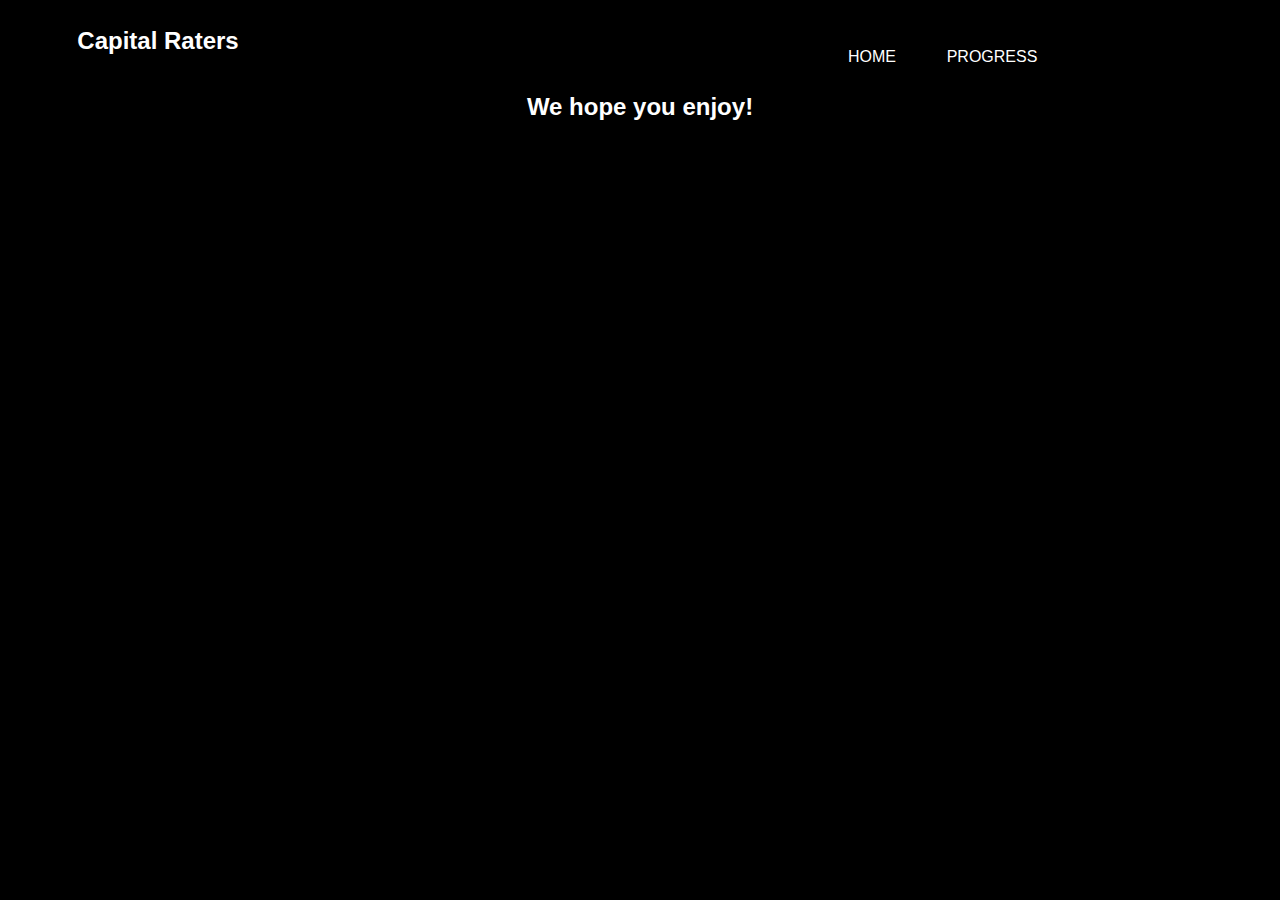
<file: map.html>
<!DOCTYPE html>
<html>

<head>
    <meta charset="UTF-8">
    <meta http-equiv="X-UA-Compatible" content="IE=edge">
    <meta name="viewport" content="width=device-width, initial-scale=1.0">
    <title>Document</title>
    <link rel="stylesheet" type="text/css" href="main.css">
    </link>
    <link rel="stylesheet" type="text/css" href="nav.css">
    </link>
    <script src="app.js"></script>

</head>

<body>

    <nav class="navbar">
        <div class="navcontainer">
            <div class="navheader">
                <h1>Capital Raters</h1>
            </div>
            <div class="collapse" id="mainlist">
                <ul>
                    <li><a href="index.html">Home</a></li>
                    <li><a href="about.html">Progress</a></li>
                </ul>
            </div>
            <div class="media_button">
                <button class="mediabuttons" id="main_buttons">
                    <span></span>
                    <span></span>
                    <span></span>
                </button>
            </div>
        </div>
    </nav>

    <div class='tableauPlaceholder' id='viz1617895059022' style='position: relative'><noscript><a href='#'><img
                    alt='Sheet 1 '
                    src='https:&#47;&#47;public.tableau.com&#47;static&#47;images&#47;BZ&#47;BZRYN4DKZ&#47;1_rss.png'
                    style='border: none' /></a></noscript><object class='tableauViz' style='display:none;'>
            <param name='host_url' value='https%3A%2F%2Fpublic.tableau.com%2F' />
            <param name='embed_code_version' value='3' />
            <param name='path' value='shared&#47;BZRYN4DKZ' />
            <param name='toolbar' value='yes' />
            <param name='static_image'
                value='https:&#47;&#47;public.tableau.com&#47;static&#47;images&#47;BZ&#47;BZRYN4DKZ&#47;1.png' />
            <param name='animate_transition' value='yes' />
            <param name='display_static_image' value='yes' />
            <param name='display_spinner' value='yes' />
            <param name='display_overlay' value='yes' />
            <param name='display_count' value='yes' />
            <param name='language' value='en' />
            <param name='filter' value='publish=yes' />
        </object>
    </div>
    <script type='text/javascript'>
        var divElement = document.getElementById('viz1617895059022');
        var vizElement = divElement.getElementsByTagName('object')[0];
        vizElement.style.width = '100%';
        vizElement.style.height = (divElement.offsetWidth * 0.75) + 'px';
        var scriptElement = document.createElement('script');
        scriptElement.src = 'https://public.tableau.com/javascripts/api/viz_v1.js';
        vizElement.parentNode.insertBefore(scriptElement, vizElement);
    </script>



    <div class="footer">
        <h2>We hope you enjoy!</h2>
    </div>

</body>

</html>
</file>
<file: main.css>
* {
      box-sizing: border-box;
    }
    
    
    
    .btn-group .button:hover {
      background-color: #3e8e41;
    }
    body {
      font-family: Arial;
      padding: 0px;
      background: #000;
    }
    
    /* Header/Blog Title */
    .header {
      padding: 30px;
      text-align: center;
      background: white;
    }
    
    h1 {
      font-size: 50px;
      color: #f1f1f1;
    }
    h2{
        color: #fff;
        
          text-align: center;
  
    }

    p {
        color: #f0f0f0;
        text-align: center;
        line-height: 1.5;
    }
    
    /* Style the top navigation bar */
   
    /* Create two unequal columns that floats next to each other */
    .intro-container, .middle-container{
        background-color: #000;
        display: flex;
	    margin: 50px;
	    padding: 25px;
	    min-height: 75vh;
    }
    .intro {
        flex: 1;
        text-align: center;
    }
    .introimg{
        width: 50%;
    }
    .introimg img{
        max-height: 1000px;
        width: 100%;
        display: block;
        height: auto;
	    object-fit: cover;
    }
    .eventlist img{
        height: 100vh;
        width: 100%;
        background-repeat: no-repeat;
    }
    .services{
        height: 100vh;
        width: 100%;
        background-repeat: no-repeat;
    }
   #grey{
       background-color: rgba(255, 255, 255, 0.5);
       margin: 50px;
   }
   .tables {
     text-align: center;
     margin: 50px;
     padding: 0px;
     padding-left: 200px;
     min-height: 75vh;
   }

    /* Responsive layout - when the screen is less than 800px wide, make the two columns stack on top of each other instead of next to each other */
    @media screen and (max-width: 800px) {
      .leftcolumn, .rightcolumn {   
        width: 100%;
        padding: 0;
      }
    }
    
    /* Responsive layout - when the screen is less than 400px wide, make the navigation links stack on top of each other instead of next to each other */
    @media screen and (max-width: 400px) {
     
    }
</file>
<file: nav.css>
/* Navbar section */
.navbar{
    width: 100%;
    height: 65px;
    text-align: center;
    line-height: 65px;
    background-color: #000;
}

.navcontainer{
    margin: 0px;
}

.navbar div.navheader{
    width: 300px;
    height: 10px;
    position: absolute;
}

.navbar div.navheader h1{
    text-decoration: none;
    color: #fff;
    font-size: 1.5em;
    margin: 0px;
}


.navbar div.collapse{
    width: 500px;
    height: 10px;
    float: right;
}

.navbar div.collapse ul{
    width:100%;
    height: 10px;
    display: flex;
    list-style: none;
}

.navbar div.collapse ul li{
    width: 120px;
    height: 65px;
}

.navbar div.collapse ul li a{
    text-decoration: none;
    color: #fff;
    line-height: 65px;
    text-transform: uppercase;
}

.navbar div.collapse ul li a:hover{
    color: #c0c0c0;
}

.navbar div.media_button {
    width: 40px;
    height: 40px;
    background-color: transparent;
    position: absolute;
    right: 15px;
    top: 12px;
    display: none;
}

.navbar div.media_button button.mediabuttons {
    width: 100%;
    height: 100%;
    background-color: transparent;;
    outline: 0;
    border: none;
    cursor: pointer;
}

.navbar div.media_button button.mediabuttons span{
    width: 98%;
    height: 1px;
    display: block;
    background-color: #fff;
    margin-top: 9px;
    margin-bottom: 10px;
}

.navbar div.media_button button.mediabuttons:hover span:nth-of-type(1){
    transform: rotateY(180deg);
    transition: all 0.5s;
    background-color: #c0c0c0;
}

.navbar div.media_button button.mediabuttons:hover span:nth-of-type(2){
    transform: rotateY(180deg);
    transition: all 0.4s;
    background-color: #c0c0c0;
}

.navbar div.media_button button.mediabuttons:hover span:nth-of-type(3){
    transform: rotateY(180deg);
    transition: all 0.3s;
    background-color: #c0c0c0;
}

.navbar div.media_button button.active span:nth-of-type(1) {
    transform: rotate3d(0, 0, 1, 45deg);
    position: absolute;
    margin: 0;
}

.navbar div.media_button button.active span:nth-of-type(2) {
    display: none;
}

.navbar div.media_button button.active span:nth-of-type(3) {
    transform: rotate3d(0, 0, 1, -45deg);
    position: absolute;
    margin: 0;
}

.navbar div.media_button button.active:hover span:nth-of-type(1) {
    transform: rotate3d(0, 0, 1, 20deg);
}

.navbar div.media_button button.active:hover span:nth-of-type(3) {
    transform: rotate3d(0, 0, 1, -20deg);
}


/* Media query section */

@media screen and (min-width: 768px) and (max-width: 1024px) {
    
    .navcontainer{
        margin: 0;
    }
    
}




@media screen and (max-width:768px) {
    
    .navcontainer{
        margin: 0;
    }
    
    .navbar div.navheader{
        margin-left: 15px;
    }
    
    .navbar div.collapse{
        width: 100%;
        margin-top: 65px;
        height: 0px;
        overflow: hidden;
    }
    
    .navbar div.show_list{
        height: 200px;
    }
    
    .navbar div.collapse ul{
        flex-direction: column;
        width: 100%;
        height: 200px;
        top: 80px;
        right: 0;
        left: 0;
    }
    
    .navbar div.collapse ul li{
        width: 100%;
        height: 40px;
        background-color: #000;
    }
    
    .navbar div.collapse ul li a{
      text-align: center;
        line-height: 40px;
        width: 100%;
        height: 40px;
        display: table;
    }
    
    .navbar div.media_buttons{
        display: block;
    }
}
</file>
